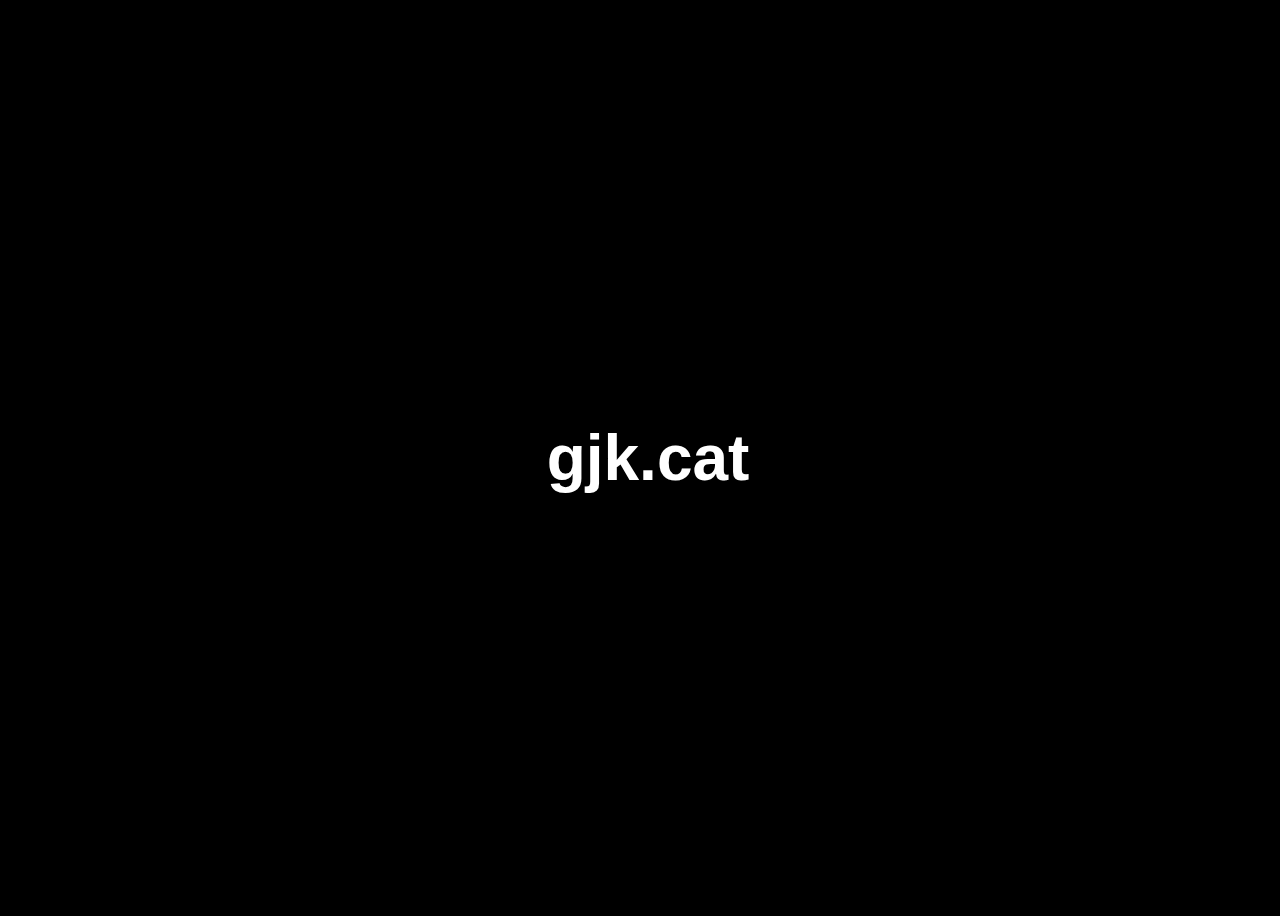
<file: index.html>
<html>
<head>
<meta charset="utf-8">
<style>
body{background:black;color:white;width:100%;font-family:sans-serif;font-size:200%;}@media screen{body{height:100%;overflow:hidden;}}pre{font-family:monospace;text-align:initial;padding:1em;}h1,h2,h3,h4,h5,h6{text-align:center;}a{color:lightblue}code{color:sandybrown;font-size:1.2em;}blockquote{text}@media screen{.slide{position:absolute;width:100%;height:100%;max-width:100%;max-height:100%;display:none;flex-direction:column;align-items:center;justify-content:center;transition:transform 0.5s ease 0s;}.previous{display:flex;overflow:hidden;transform:translate3d(-100%,0,0);}.current{display:flex;}.next{display:flex;overflow:hidden;transform:translate3d(100%,0,0);}.slide .content{width:90%;height:100%;padding:1em;overflow-wrap:break-word;display:flex;flex-direction:column;align-items:center;justify-content:center;}}@media print{body{font-size:150%;}.slide{width:100%;height:100%;page-break-after:always;display:flex;flex-direction:column;align-items:center;justify-content:center;}.slide .content{width:90%;height:100%;padding:1em;overflow-wrap:break-word;display:flex;flex-direction:column;align-items:center;justify-content:center;}}
</style>
<script type="text/javascript">
window.addEventListener('load',evt=>{const query=new URLSearchParams(window.location.search);const isWatching=query.get('watch')=='true';let storedIndex=null;if(isWatching){try{storedIndex=sessionStorage.getItem('index')}catch(err){console.error('Failed to retrieve slide index from sessionStorage',err)}}let index=storedIndex===null?0 : parseInt(storedIndex);const slides=document.getElementsByClassName('slide');function update(){for(let i=0;i<slides.length;i++){const slide=slides.item(i);slide.classList.remove('previous');slide.classList.remove('current');slide.classList.remove('next');if(i===index-1){slide.classList.add('previous')}else if(i===index){slide.classList.add('current')}else if(i===index+1){slide.classList.add('next')}}if(isWatching){try{sessionStorage.setItem('index',index)}catch(err){console.error('Failed to save slide index in sessionStorage',err)}}}update();window.addEventListener('keydown',evt=>{if(evt.key==='ArrowLeft'){if(index===0){return}index--;update()}else if(evt.key==='ArrowRight'){if(index==slides.length-1){return}index++;update()}},false);if(isWatching){const uri='ws://'+window.location.host+'/ws';const ws=new WebSocket(uri);ws.onopen=()=>{console.log('[WS] Connected')};ws.onmessage=msg=>{console.log('[WS] Message',msg);const event=JSON.parse(msg.data);if(event.type==='reload'){window.location.reload()}}}},false)
</script>
<body>
<div class="slide">
<div class="content">
<h1>gjk.cat</h1>
</div>
</div>
<div class="slide">
<div class="content"><img src="/cat.png">
</div>
</div>
<div class="slide">
<div class="content">
<ul>
<li>systém na správu studijních materiálů</li>
<li>založený na statickém generátoru <code>mdbook</code> a napsaný v Rustu</li>
<li>vytváří hierarchi učitelů, předmětů, materiálů a tagů pomocí <code>gitu</code> a metadat v jazyce TOML</li>
</ul>
</div>
</div>
<div class="slide">
<div class="content">
<ul>
<li><a href="https://gjk.cat/">gjk.cat</a></li>
<li><a href="https://it.gjk.cat/">it.gjk.cat</a></li>
<li><a href="https://it.gjk.cat/subjects/unix/subject.html">příklad předmětu</a></li>
<li><a href="https://it.gjk.cat/subjects/python/datove_typy.html">příklad materiálu</a>
<ul>
<li><a href="https://paste.merkoba.com/1590099286-suzase-2">zdroj</a> </li>
</ul>
</li>
<li><a href="https://it.gjk.cat/teachers.html#dawidkubis">karta učitele</a></li>
<li><a href="https://it.gjk.cat/tags.html">přehled tagů</a></li>
</ul>
</div>
</div>
<div class="slide">
<div class="content"></div>
</div>
<div class="slide">
<div class="content">
<h3>Karta učitele</h3>
<pre style="background-color:#2b303b;">
jmeno = &quot;Lukáš Hozda&quot;
email = &quot;luk.hozda@gmail.com&quot;
username = &quot;magnusi&quot;

bio = &quot;&quot;&quot;
### Mauris posuere libero dui
Lorem ipsum dolor sit amet, consectetur adipiscing elit.
Sed lacinia hendrerit placerat.[1]

### Sed in tellus tincidunt, molestie libero vel,
semper mi. Praesent lacus felis, `aliquam` in tempor vel,
fringilla eget dui. Quisque *tristique* pulvinar fringilla.

[1]: &lt;https://www.lipsum.com/feed/html&gt;
&quot;&quot;&quot;
</pre></div>
</div>
<div class="slide">
<div class="content">
<h3>Hlavička předmětu</h3>
<pre style="background-color:#2b303b;">
nazev = &quot;Programovací jazyk Python&quot;
zodpovedna_osoba = &quot;Dawid J. Kubis&quot;
bio = &quot;V tomto předmětu se učí Python&quot;

+++
</pre></div>
</div>
<div class="slide">
<div class="content">
<h3>Hlavička materiálu</h3>
<pre style="background-color:#2b303b;">
nazev = &quot;Datové typy&quot;
tagy = [&quot;python&quot;, &quot;typy&quot;]
+++
</pre></div>
</div>
<div class="slide">
<div class="content">
<h2>Výhody</h2>
<ul>
<li>rychlé, úsporné řešení
<ul>
<li>funkcionalita zdarma</li>
</ul>
</li>
<li>git, Markdown</li>
<li>flexibilní (integrace s <code>mdbook</code> ekosystémem)</li>
<li>výstupem je statický web</li>
</ul>
</div>
</div>
<div class="slide">
<div class="content">
<h2>Nevýhody</h2>
<ul>
<li>některé části <code>mdbook</code> ekosystému jsou ještě v rané fázi vývoje</li>
<li>git, Markdown</li>
<li>vyžaduje základní technickou znalost</li>
</ul>
</div>
</div>
<div class="slide">
<div class="content">
<h1>Otázky k obhajobě</h1>
</div>
</div>
<div class="slide">
<div class="content">
<h3>1. Jakým způsobem je aplikace připravena na rozšiřování o další vstupní a výstupní formáty? Je aplikace modulární a umožňuje snadnou změnu šablon?</h3>
</div>
</div>
<div class="slide">
<div class="content">
<h3>2. Není náročné přispívat do obsahu pro uživatele, kteří neumí pracovat se systémem Git, či neznají Markdown?</h3>
</div>
</div>
<div class="slide">
<div class="content">
<h3>3. Jak funguje v zadání a dokumentaci popisovaný playground pro Rust? V semestrální práci se nám nepodařilo najít žádnou ukázku.</h3>
</div>
</div>
<div class="slide">
<div class="content">
<h3>4. Ve některých předmětech je často potřeba, aby bylo v zápiscích možné používat matematické formule? Jak byste aplikaci upravil, aby s matematickým zápisem dokázala pracovat?</h3>
</div>
</div>
<div class="slide">
<div class="content">
<h3>5. Nepřemýšlel autor nad příspěvkem do, dle jeho slov špatně funkčních, rendererů?</h3>
</div>
</div>
</body>
</head>
</html>
</file>
